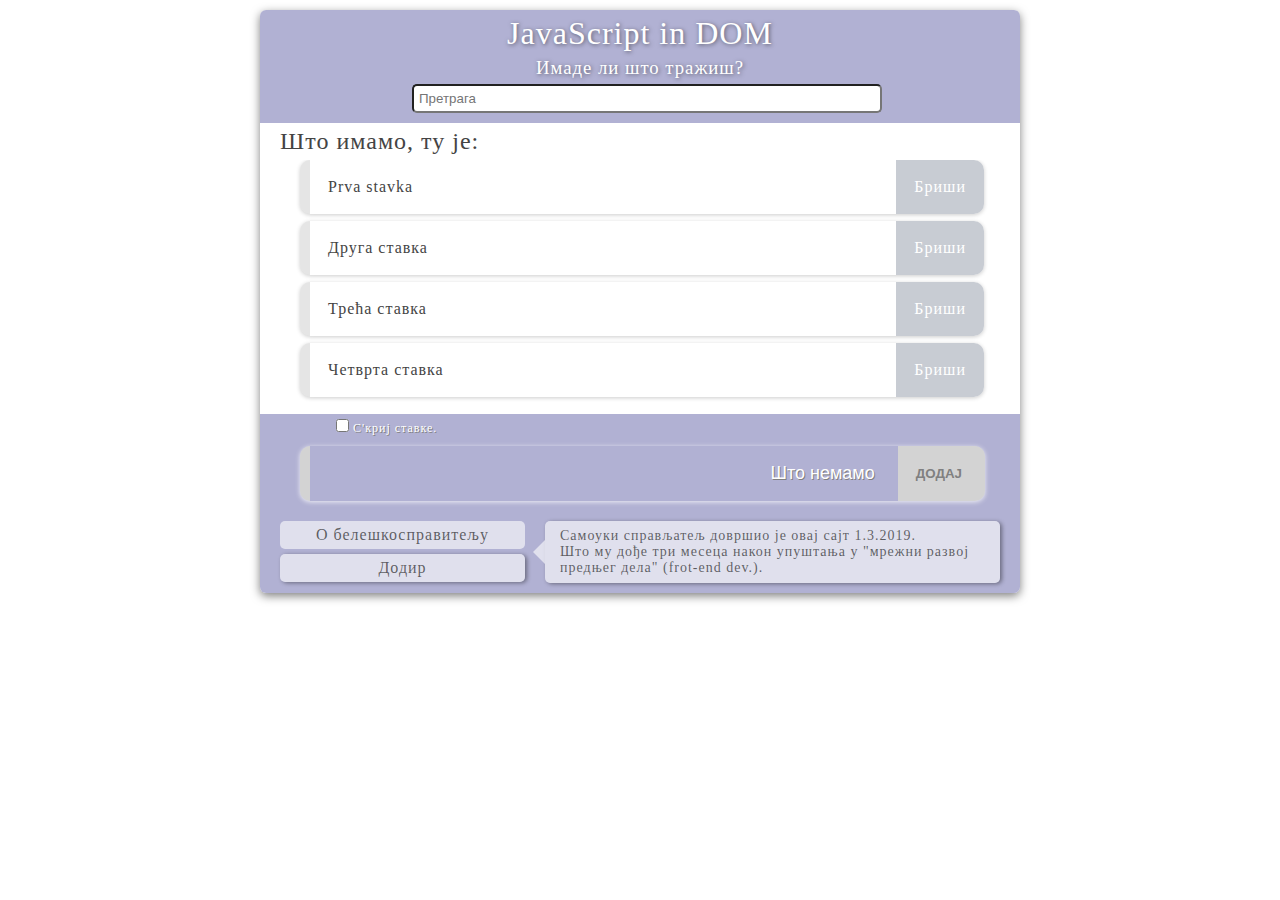
<file: index.html>
<!DOCTYPE html>
<html lang="en">
<head>
  <meta charset="UTF-8">
  <meta name="viewport" content="width=device-width, initial-scale=1.0">
  <meta http-equiv="X-UA-Compatible" content="ie=edge">
  <link rel="stylesheet" type="text/css" href="/main.css">
  <title>JS-DOM</title>
</head>
<body>

  <div id="container">

    <div id="header">
      <h1>JavaScript in DOM</h1>
      <h3>Имаде ли што тражиш?</h3>
      <form id='search'>
        <input type="text" placeholder="Претрага">
      </form>
    </div>

    <div id="listContainer">
      <h2>Што имамо, ту је:</h2>
      <ul>
        <li class="cards">
          <span class="name">Prva stavka</span>
          <span class="delete">Бриши</span>
        </li>
        <li class="cards">
          <span class="name">Друга ставка</span>
          <span class="delete">Бриши</span>
        </li>
        <li class="cards">
          <span class="name">Трећа ставка</span>
          <span class="delete">Бриши</span>
        </li>
        <li class="cards">
          <span class="name">Четврта ставка</span>
          <span class="delete">Бриши</span>
        </li>
      </ul>
    </div>

    <form id="addNote">
      <div id="hideDiv">
        <input type="checkbox" id="hide"/>
        <label for="hide">С'криј ставке.</label>
      </div>
      <li>
        <div></div>
        <input type="text" placeholder="Што немамо ">
        <button>ДОДАЈ</button>

      </li>
      <span id='popup'>Немо'ш баш празну белешку справит'.</span>
    </form>

    <div id="tabbed-content">
      <ul class="tabs">
        <li data-cilj="#about">О белешкосправитељу</li>
        <li data-cilj="#contact" class="active">Додир</li>
      </ul>
      <div class="panel active" id="about">
        <p>Самоуки справљатељ довршио је овај сајт 1.3.2019.</br>Што му дође три месеца након упуштања у "мрежни развој предњег дела" (frot-end dev.).</p>
      </div>
      <div class="panel" id="contact">
        <p><b>frogs.n.grandmas@gmail.</b></p>
        <a href="https://github.com/frogmaz"><img src="github.png"></a>
      </div>
    </div>

  </div>

<script type="text/javascript" src="/elementary.js">
</script>

</body>
</html>
</file>
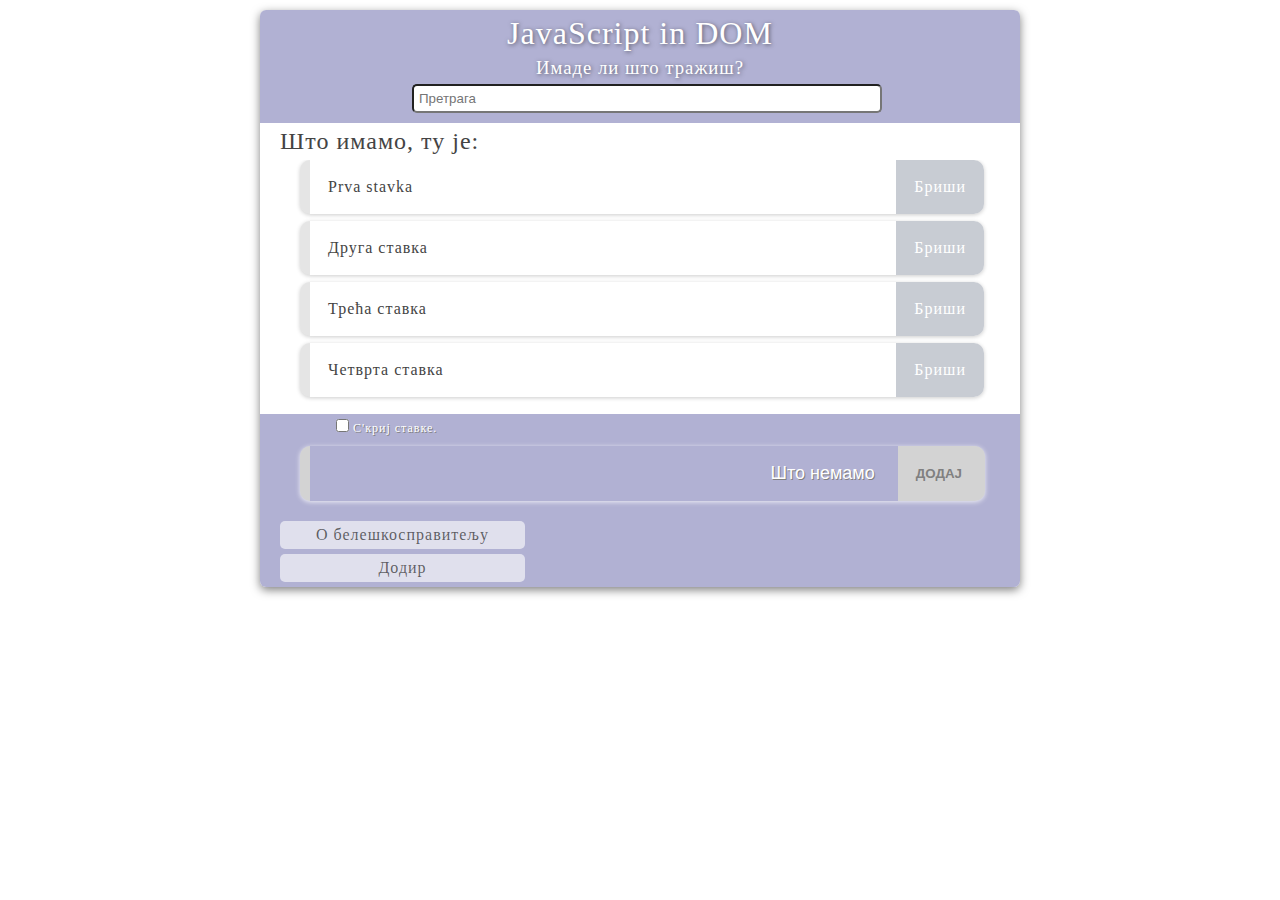
<file: html/index.html>
<!DOCTYPE html>
<html lang="en">
<head>
  <meta charset="UTF-8">
  <meta name="viewport" content="width=device-width, initial-scale=1.0">
  <meta http-equiv="X-UA-Compatible" content="ie=edge">
  <link rel="stylesheet" type="text/css" href="../main.css">

  <script type="text/javascript" src="../elementary.js"></script>

  <title>JS-DOM</title>
</head>
<body>

  <div id="container">

    <div id="header">
      <h1>JavaScript in DOM</h1>
      <h3>Имаде ли што тражиш?</h3>
      <form id='search'>
        <input type="text" placeholder="Претрага">
      </form>
    </div>

    <div id="listContainer">
      <h2>Што имамо, ту је:</h2>
      <ul>
        <li class="cards">
          <span class="name">Prva stavka</span>
          <span class="delete">Бриши</span>
        </li>
        <li class="cards">
          <span class="name">Друга ставка</span>
          <span class="delete">Бриши</span>
        </li>
        <li class="cards">
          <span class="name">Трећа ставка</span>
          <span class="delete">Бриши</span>
        </li>
        <li class="cards">
          <span class="name">Четврта ставка</span>
          <span class="delete">Бриши</span>
        </li>
      </ul>
    </div>

    <form id="addNote">
      <div id="hideDiv">
        <input type="checkbox" id="hide"/>
        <label for="hide">С'криј ставке.</label>
      </div>
      <li>
        <div></div>
        <input type="text" placeholder="Што немамо ">
        <button>ДОДАЈ</button>

      </li>
      <span id='popup'>Немо'ш баш празну белешку справит'.</span>
    </form>

    <div id="tabbed-content">
      <ul class="tabs">
        <li data-cilj="#about">О белешкосправитељу</li>
        <li data-cilj="#contact">Додир</li>
      </ul>
      <div class="panel" id="about">
        <p>Самоуки справљатељ довршио је овај сајт 1.3.2019.</br>Што му дође три месеца након упуштања у развојну причу (frot-end dev.).</p>
      </div>
      <div class="panel" id="contact">
        <p><b>frogs.n.grandmas@gmail.com</b></p>
        <a href="https://github.com/oborvacm"><img src="../github.png"></a>
      </div>
    </div>

  </div>

</body>
</html>
</file>
<file: main.css>
html, body {
  font-family: Tahoma;
  color: #444;
  letter-spacing: 1px;
  min-width: 640px; }

* {
  margin: 0; }

h1, h2, h3 {
  font-weight: normal; }

h1, h3 {
  color: white;
  text-shadow: 1px 1px 4px rgba(0, 0, 0, 0.5); }

#container {
  width: 90%;
  max-width: 760px;
  margin: 10px auto;
  border-radius: 6px;
  -webkit-box-shadow: 0 3px 10px rgba(0, 0, 0, 0.5);
  box-shadow: 0 3px 10px rgba(0, 0, 0, 0.5);
  overflow: hidden; }

#header {
  background: #b1b1d3;
  display: -webkit-box;
  display: -ms-flexbox;
  display: flex;
  -webkit-box-orient: vertical;
  -webkit-box-direction: normal;
  -ms-flex-direction: column;
  flex-direction: column;
  -webkit-box-align: center;
  -ms-flex-align: center;
  align-items: center;
  padding: 5px 0 10px 0; }
  #header h3 {
    margin: 5px 0; }
  #header #search {
    width: 100%; }
  #header input {
    margin: 0 20%;
    padding: 5px;
    border-radius: 5px;
    width: 60%; }
    #header input:focus {
      outline: none; }

#listContainer h2 {
  padding: 5px 20px; }

#listContainer ul {
  display: block;
  margin-bottom: 10px;
  max-height: 248px;
  overflow-y: auto;
  -webkit-transition: 200ms;
  -o-transition: 200ms;
  transition: 200ms;
  -webkit-transition-property: max-height, height;
  -o-transition-property: max-height, height;
  transition-property: max-height, height; }
  #listContainer ul li {
    max-width: 95%;
    list-style: none;
    display: -webkit-box;
    display: -ms-flexbox;
    display: flex;
    -webkit-box-shadow: 0 1px 4px rgba(0, 0, 0, 0.2);
    box-shadow: 0 1px 4px rgba(0, 0, 0, 0.2);
    border-radius: 10px;
    overflow: hidden;
    margin: 0 10px 7px 0;
    -webkit-transition: 130ms;
    -o-transition: 130ms;
    transition: 130ms;
    -webkit-transition-property: background, text-shadow, -webkit-box-shadow;
    transition-property: background, text-shadow, -webkit-box-shadow;
    -o-transition-property: background, box-shadow, text-shadow;
    transition-property: background, box-shadow, text-shadow;
    transition-property: background, box-shadow, text-shadow, -webkit-box-shadow; }
    #listContainer ul li::before {
      content: '';
      background: rgba(0, 0, 0, 0.1);
      width: 10px; }
    #listContainer ul li:hover {
      -webkit-box-shadow: 0 2px 5px rgba(0, 0, 0, 0.2);
      box-shadow: 0 2px 5px rgba(0, 0, 0, 0.2); }
      #listContainer ul li:hover .delete {
        background: #b1b1d3;
        text-shadow: 1px 1px 4px rgba(0, 0, 0, 0.5); }
      #listContainer ul li:hover::before {
        background: #b1b1d3; }
    #listContainer ul li span {
      display: inline-block;
      padding: 18px; }
    #listContainer ul li .name {
      -webkit-box-flex: 1;
      -ms-flex: 1 1 0px;
      flex: 1 1 0; }
    #listContainer ul li .delete {
      background: #c8ccd3;
      color: white; }
      #listContainer ul li .delete:focus {
        outline: none; }
      #listContainer ul li .delete:hover {
        background: grey;
        cursor: pointer; }

#addNote {
  position: relative;
  display: -webkit-box;
  display: -ms-flexbox;
  display: flex;
  -webkit-box-orient: vertical;
  -webkit-box-direction: normal;
  -ms-flex-direction: column;
  flex-direction: column;
  background: #b1b1d3; }
  #addNote #hideDiv {
    margin: 5px 0 0 10%;
    color: white;
    font-size: 12px;
    text-shadow: 1px 1px grey; }
  #addNote li {
    list-style: none;
    margin: 10px 35px 10px 40px;
    border-radius: 10px;
    display: -webkit-box;
    display: -ms-flexbox;
    display: flex;
    -webkit-box-flex: 1;
    -ms-flex: 1 1 55px;
    flex: 1 1 55px;
    -webkit-box-pack: justify;
    -ms-flex-pack: justify;
    justify-content: space-between;
    overflow: hidden;
    background: lightgrey;
    -webkit-box-shadow: 0 1px 5px rgba(255, 255, 255, 0.8);
    box-shadow: 0 1px 5px rgba(255, 255, 255, 0.8);
    -webkit-transition: 130ms;
    -o-transition: 130ms;
    transition: 130ms;
    -webkit-transition-property: background,-webkit-box-shadow;
    transition-property: background,-webkit-box-shadow;
    -o-transition-property: box-shadow,background;
    transition-property: box-shadow,background;
    transition-property: box-shadow,background,-webkit-box-shadow; }
    #addNote li input, #addNote li button {
      padding: 18px;
      border: none; }
    #addNote li div {
      width: 10px;
      background-color: transparent;
      -webkit-box-shadow: none;
      box-shadow: none; }
    #addNote li input {
      background-color: #b1b1d3;
      -webkit-box-flex: 1;
      -ms-flex: 1 1 0px;
      flex: 1 1 0;
      text-align: right;
      color: white;
      font-size: 18px;
      text-shadow: 1px 1px grey; }
      #addNote li input::-webkit-input-placeholder {
        color: white;
        font-size: 18px; }
      #addNote li input:-ms-input-placeholder {
        color: white;
        font-size: 18px; }
      #addNote li input::-ms-input-placeholder {
        color: white;
        font-size: 18px; }
      #addNote li input::placeholder {
        color: white;
        font-size: 18px; }
      #addNote li input:focus {
        outline: none; }
    #addNote li button {
      max-width: 85px;
      margin-right: 5px;
      font-weight: bolder;
      background: transparent;
      color: grey; }
      #addNote li button:focus {
        outline: none; }
    #addNote li:hover {
      -webkit-box-shadow: 0 2px 7px rgba(255, 255, 255, 0.8);
      box-shadow: 0 2px 7px rgba(255, 255, 255, 0.8);
      background: white; }
      #addNote li:hover button {
        cursor: pointer; }
  #addNote span {
    position: absolute;
    top: 8px;
    right: 45px;
    padding: 4px;
    color: white;
    font-size: 12px;
    background: grey;
    border-radius: 5px;
    -webkit-transition: 200ms;
    -o-transition: 200ms;
    transition: 200ms;
    -webkit-transition-property: opacity;
    -o-transition-property: opacity;
    transition-property: opacity;
    opacity: 0; }
    #addNote span::after {
      position: absolute;
      content: '';
      bottom: -20px;
      right: 10%;
      border-width: 10px;
      border-style: solid;
      border-color: grey transparent transparent transparent; }

#tabbed-content {
  background: #b1b1d3;
  padding-top: 10px;
  display: -webkit-box;
  display: -ms-flexbox;
  display: flex;
  color: rgba(0, 0, 0, 0.6);
  -webkit-transition: 200ms;
  -o-transition: 200ms;
  transition: 200ms;
  -webkit-transition-property: top, -webkit-box-shadow;
  transition-property: top, -webkit-box-shadow;
  -o-transition-property: box-shadow, top;
  transition-property: box-shadow, top;
  transition-property: box-shadow, top, -webkit-box-shadow; }
  #tabbed-content .tabs {
    display: -webkit-box;
    display: -ms-flexbox;
    display: flex;
    width: 230px;
    -webkit-box-orient: vertical;
    -webkit-box-direction: normal;
    -ms-flex-direction: column;
    flex-direction: column; }
    #tabbed-content .tabs li {
      list-style: none;
      background: rgba(255, 255, 255, 0.6);
      border-radius: 5px;
      margin: 0 5px 5px -20px;
      padding: 5px;
      display: -webkit-box;
      display: -ms-flexbox;
      display: flex;
      -webkit-box-pack: center;
      -ms-flex-pack: center;
      justify-content: center; }
      #tabbed-content .tabs li.active {
        -webkit-box-shadow: 2px 1px 4px rgba(0, 0, 0, 0.4);
        box-shadow: 2px 1px 4px rgba(0, 0, 0, 0.4); }
  #tabbed-content .panel {
    position: relative;
    display: none;
    -webkit-box-flex: 1;
    -ms-flex: 1 1 0px;
    flex: 1 1 0;
    -ms-flex-pack: distribute;
    justify-content: space-around;
    -webkit-box-align: center;
    -ms-flex-align: center;
    align-items: center;
    background: rgba(255, 255, 255, 0.6);
    padding: 7px 15px;
    margin: 0 20px 10px 15px;
    border-radius: 5px;
    -webkit-box-shadow: 2px 1px 4px rgba(0, 0, 0, 0.4);
    box-shadow: 2px 1px 4px rgba(0, 0, 0, 0.4);
    font-size: 14px; }
    #tabbed-content .panel img {
      width: 60px; }
    #tabbed-content .panel.active {
      display: -webkit-box;
      display: -ms-flexbox;
      display: flex; }
  #tabbed-content #about::before {
    position: absolute;
    content: '';
    border-width: 12px;
    border-style: solid;
    border-color: transparent rgba(255, 255, 255, 0.6) transparent transparent;
    left: -24px; }
  #tabbed-content #contact::before {
    position: absolute;
    content: '';
    border-width: 12px;
    border-style: solid;
    border-color: transparent rgba(255, 255, 255, 0.6) transparent transparent;
    left: -24px;
    top: 35px; }
</file>
